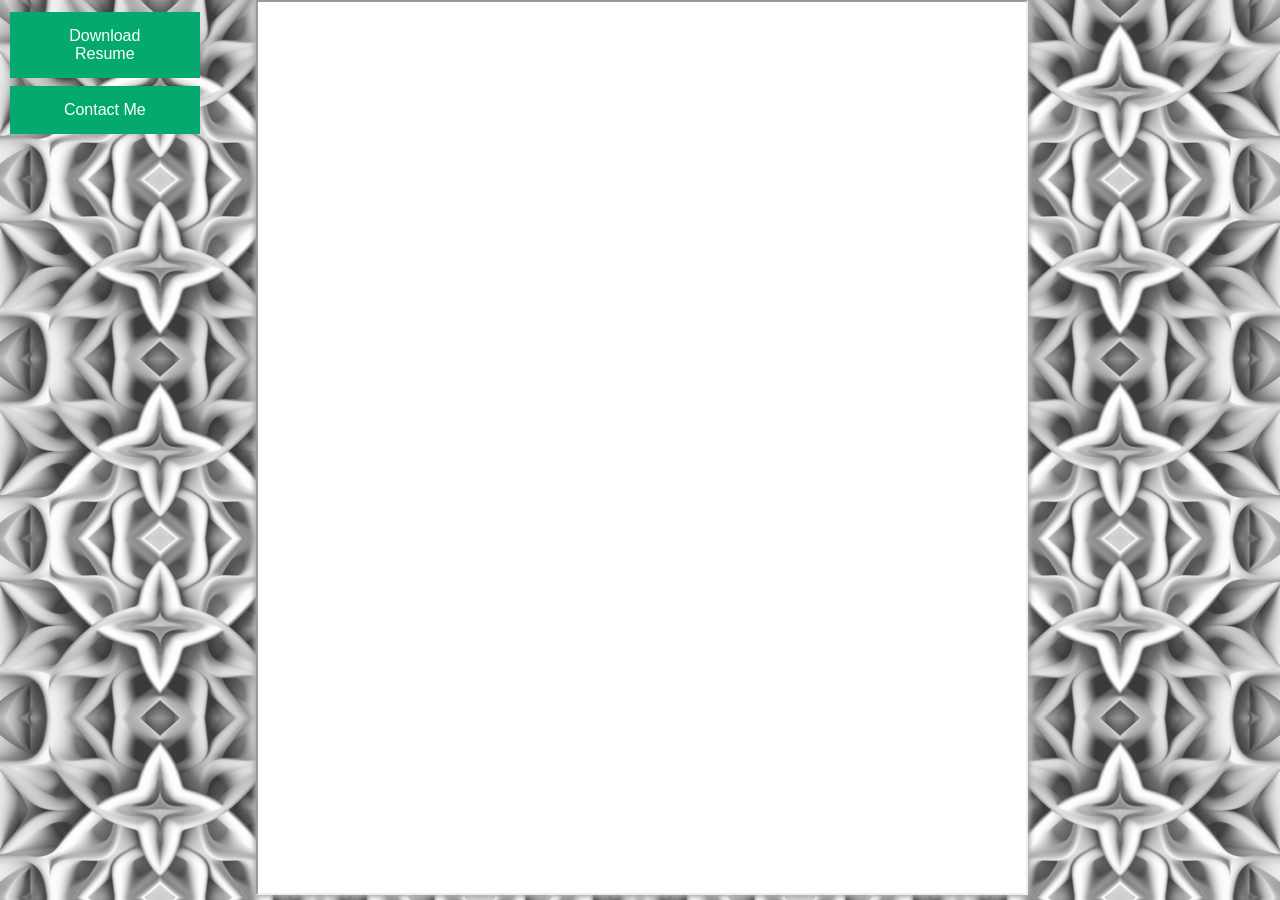
<file: index.html>
<!DOCTYPE html>
<html>
	<head>
		<link rel="icon" type="image/x-icon" href="icons/favicon.png">
		<title>Aman Kumar</title>
		<style>
			.button {
				background-color: #04AA6D; /* Green */
				border: none;
				color: white;
				padding: 15px 32px;
				text-align: center;
				text-decoration: none;
				display: inline-block;
				font-size: 16px;
				margin: 4px 2px;
				cursor: pointer;
				width: 15%;
				-webkit-transition-duration: 0.4s; /* Safari */
				transition-duration: 0.4s;
			}
			.button:hover {
				box-shadow: 0 12px 16px 0 rgba(0,0,0,0.24),0 17px 50px 0 rgba(0,0,0,0.19);
			}
		</style>
	</head>
	<body style="background-image: url('icons/bg.png');background-attachment:fixed;background-repeat:repeat;">
	<div align="center">
	<iframe src="https://docs.google.com/document/d/e/2PACX-1vTsir6tR7_cGfw5UX0DKIZd82SVMAJUuDOfz5QlT2uI-bdAFWd4vhnNN4SnA7G-PGav3h7Owq37DTNK/pub?embedded=true" scrolling="yes"; style="background-color:#ffffff;position:absolute; top:0; left:0; bottom:0; right:0; width:60%; height:99%; margin-left:20%;box-shadow: 0 0 5px 2px #aaaaaa;"></iframe>
	</div>
	<button class="button" onclick="location.href='https://raw.githubusercontent.com/aman2467/aman2467.github.io/master/icons/Aman_Kumar_Resume.pdf'">Download Resume</button>
	<br>
	<button class="button" onclick="location.href='mailto:aman.kumar_24@yahoo.com'">Contact Me</button>
	</body>
</html>
</file>
